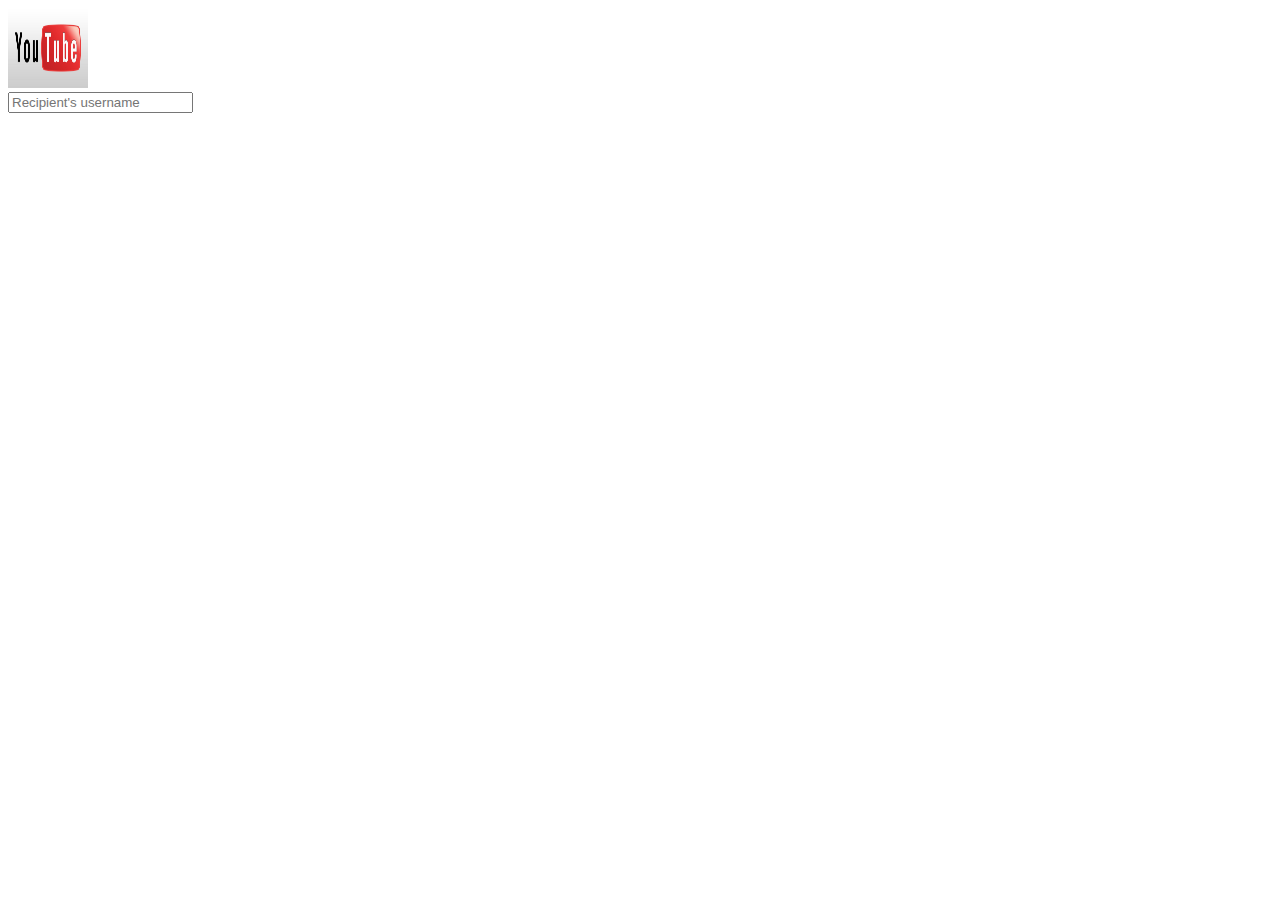
<file: index3.html>
<!DOCTYPE html>
<html lang="en">
<head>
    <meta charset="UTF-8">
    <meta name="viewport" content="width=device-width, initial-scale=1.0">
    <title>Document</title>
    <link rel="stylesheet" href="https://cdnjs.cloudflare.com/ajax/libs/font-awesome/6.5.2/css/all.min.css" integrity="sha512-SnH5WK+bZxgPHs44uWIX+LLJAJ9/2PkPKZ5QiAj6Ta86w+fsb2TkcmfRyVX3pBnMFcV7oQPJkl9QevSCWr3W6A==" crossorigin="anonymous" referrerpolicy="no-referrer" />
</head>
<body>
    <div class="row">
        <div class="col">
            <i class="fa-solid fa-bars"></i>
<img src="youtube-logo-hd-png-3.jpg" height="80px" width="80px">
        </div>
        <div class="col-6">
          <div class="input-group mb-3">
  <input type="text" class="form-control" placeholder="Recipient's username" aria-label="Recipient's username" aria-describedby="basic-addon2">
  <span class="input-group-text" id="basic-addon2"></span>
</div>
        </div>
        <div class="col">
          
        </div>
      </div>
</body>
</html>
</file>
